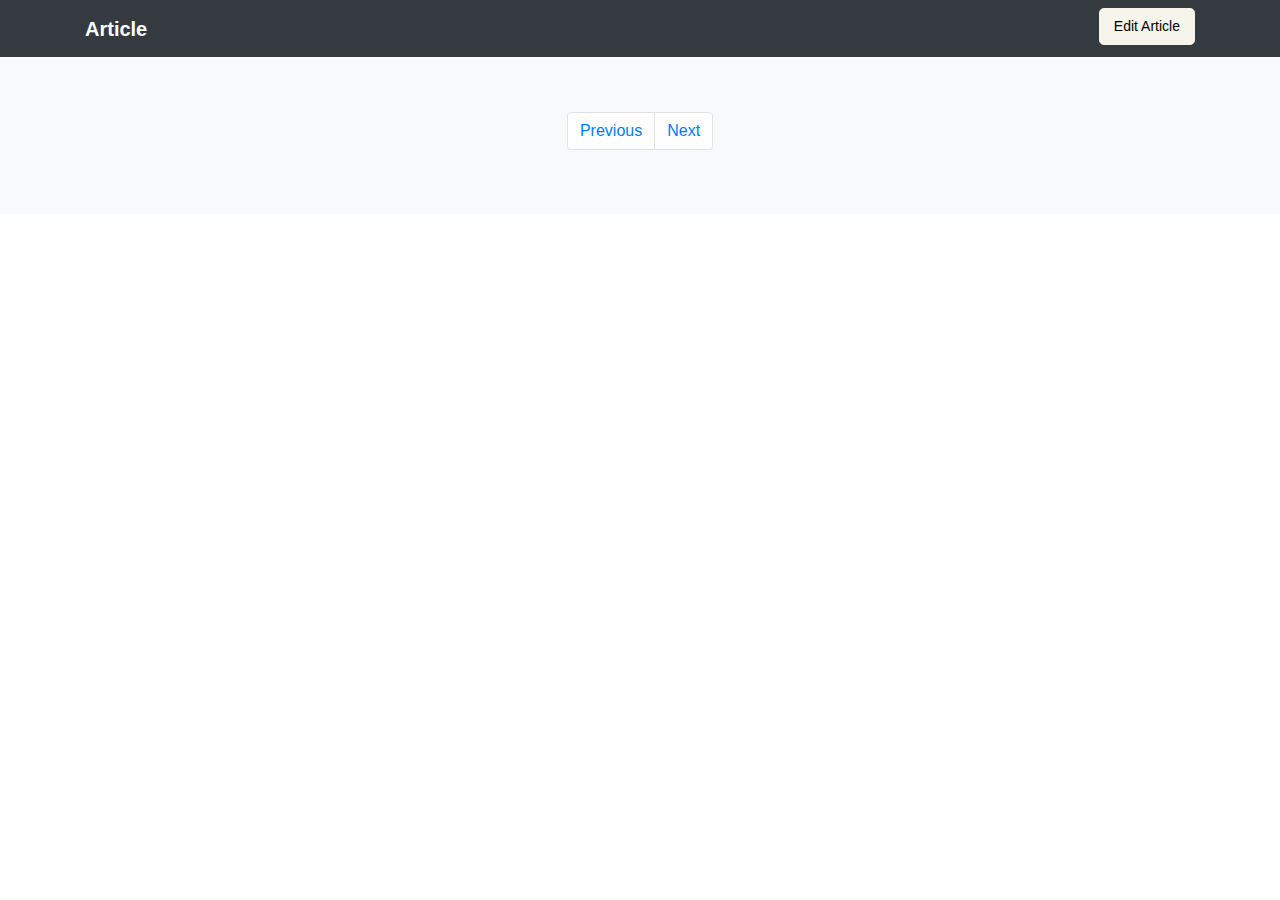
<file: index.html>
<!DOCTYPE html>
<html lang="en">
    <head>
        <meta charset="UTF-8">
        <meta name="viewport" content="width=device-width, initial-scale=1.0">
        <meta http-equiv="X-UA-Compatible" content="ie=edge">
        <title>Frontend Test</title>
        <!-- <link rel="stylesheet" href="https://maxcdn.bootstrapcdn.com/bootstrap/4.0.0/css/bootstrap.min.css" 
        integrity="sha384-Gn5384xqQ1aoWXA+058RXPxPg6fy4IWvTNh0E263XmFcJlSAwiGgFAW/dAiS6JXm"
         crossorigin="anonymous"> -->
         <link rel="stylesheet" href="css/style.css">
    </head>
    <body>
        <main role="main">
            <header>
                <div class="navbar">
                    <div class="container">
                        <a href="#" class="navbar-text">
                            <strong>Article</strong>
                        </a>
                        <button id="addArticleBtn" class="btn btn-article">Edit Article</button>
                    </div>
                </div>
            </header>
            
            <section class="articles">
                <div class="container">
                    <div class="row" id="row">
                    </div>
                    <nav>
                        <ul class="pagination">
                          <li class="page-item disabled">
                            <a id="previous" class="page-link" href="#">Previous</a>
                          </li>
                          <li class="page-item">
                            <a id="next" class="page-link" href="#">Next</a>
                          </li>
                        </ul>
                    </nav>
                </div>
            </section>

            
            <section class="add-article-form">
                <div class="container">
                    <form id="addArticle">
                        <div class="form-group">
                          <label for="author">Author</label>
                          <input type="text" class="form-style" id="author" placeholder="Enter Author" required>
                        </div>
                        <div class="form-group">
                          <label for="avatar">Avatar</label>
                          <input type="file" id="avatar" class="form-style" name="myImage" accept="image/x-png,image/jpeg" />
                        </div>
                        <div class="form-group">
                            <label for="title">Title</label>
                            <input type="text" class="form-style" id="title" placeholder="Enter Title" required>
                        </div>
                        <div class="form-group">
                        <label for="url">Url</label>
                        <input type="text" class="form-style" id="url" placeholder="Enter Url" required>
                        </div>
                        <button id="discardArticle" type="button" class="btn btn-discard">Discard</button>
                        <button type="submit" class="btn btn-submit">Submit</button>
                    </form>
                </div>
            </section>
            
        </main>
        
    <script type="module" src="./js/main.js"></script>
    </body>
</html>
</file>
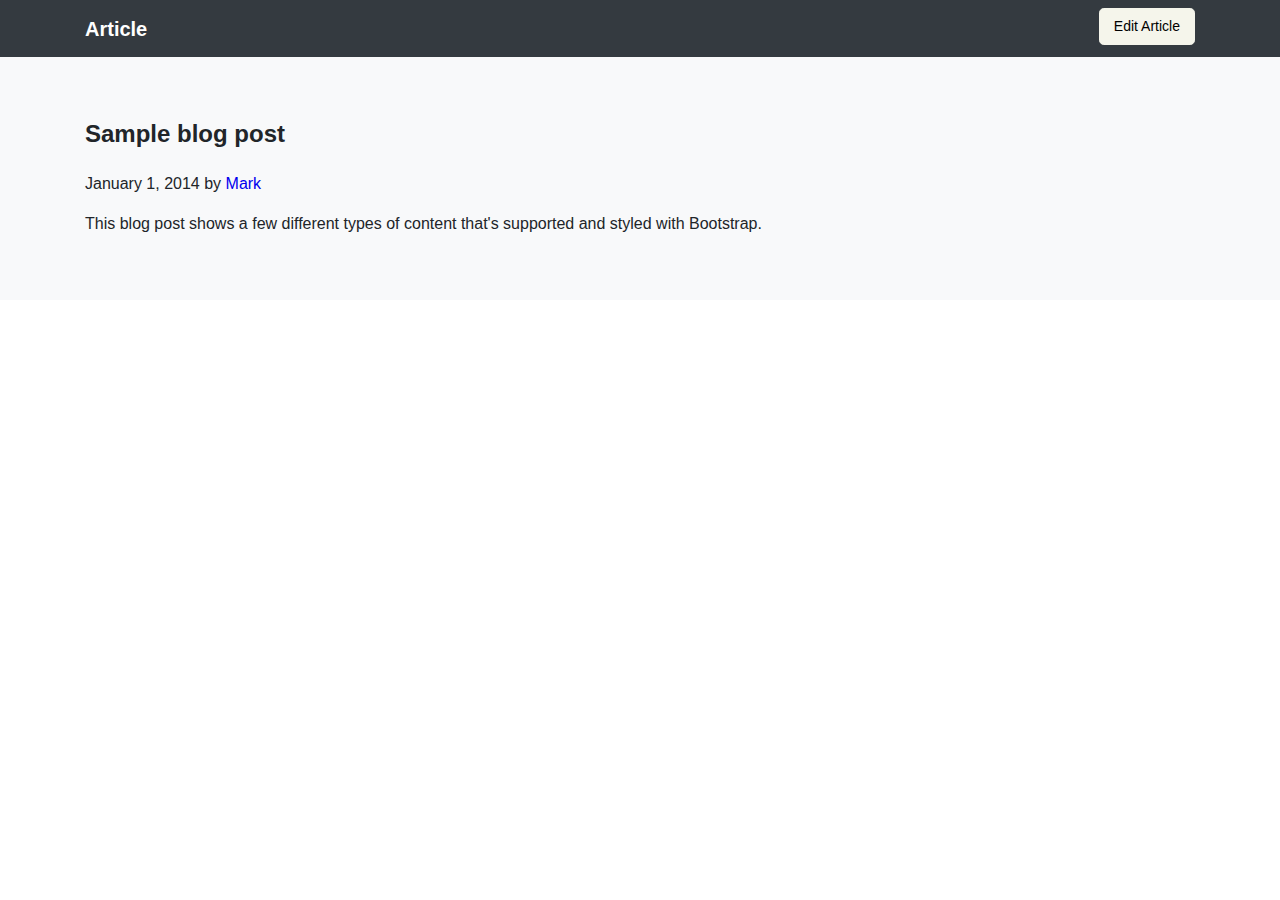
<file: articles.html>
<!DOCTYPE html>
<html lang="en">
    <head>
        <meta charset="UTF-8">
        <meta name="viewport" content="width=device-width, initial-scale=1.0">
        <meta http-equiv="X-UA-Compatible" content="ie=edge">
        <title>Frontend Test</title>
        <!-- <link rel="stylesheet" href="https://maxcdn.bootstrapcdn.com/bootstrap/4.0.0/css/bootstrap.min.css" 
        integrity="sha384-Gn5384xqQ1aoWXA+058RXPxPg6fy4IWvTNh0E263XmFcJlSAwiGgFAW/dAiS6JXm"
         crossorigin="anonymous"> -->
         <link rel="stylesheet" href="css/style.css">
    </head>
    <body>
        <main role="main">
            <header>
                <div class="navbar">
                    <div class="container">
                        <a href="#" class="navbar-text">
                            <strong>Article</strong>
                        </a>
                        <button id="addArticleBtn" class="btn btn-article">Edit Article</button>
                    </div>
                </div>
            </header>
            
            <section class="articles">
                <div class="container">
                    <div class="blog-main">
                        <div class="blog-post">
                            <h2 class="blog-post-title">Sample blog post</h2>
                            <p class="blog-post-meta">January 1, 2014 by <a href="#">Mark</a></p>
                            <p>This blog post shows a few different types of content that's supported and styled with Bootstrap.</p>
                        </div>
                    </div>
                </div>
            </section>

            
            <section class="add-article-form">
                <div class="container">
                    <form id="addArticle">
                        <div class="form-group">
                          <label for="author">Author</label>
                          <input type="text" class="form-style" id="author" placeholder="Enter Author" required>
                        </div>
                        <div class="form-group">
                          <label for="avatar">Avatar</label>
                          <input type="file" id="avatar" class="form-style" name="myImage" accept="image/x-png,image/jpeg" />
                        </div>
                        <div class="form-group">
                            <label for="title">Title</label>
                            <input type="text" class="form-style" id="title" placeholder="Enter Title" required>
                        </div>
                        <div class="form-group">
                        <label for="url">Url</label>
                        <input type="text" class="form-style" id="url" placeholder="Enter Url" required>
                        </div>
                        <button id="discardArticle" type="button" class="btn btn-discard">Discard</button>
                        <button type="submit" class="btn btn-submit">Save</button>
                    </form>
                </div>
            </section>
            
        </main>
        
    <script type="module" src="./js/main.js"></script>
    </body>
</html>
</file>
<file: css/style.css>
*{
    box-sizing: border-box;
}

body {
    margin: 0;
    font-family: -apple-system,BlinkMacSystemFont,"Segoe UI",Roboto,"Helvetica Neue",Arial,sans-serif,"Apple Color Emoji","Segoe UI Emoji","Segoe UI Symbol";
    font-size: 1rem;
    font-weight: 400;
    line-height: 1.5;
    color: #212529;
    text-align: left;
    background-color: #fff;
}

header{
    position: fixed;
    right: 0;
    left: 0;
    z-index: 1030;
}

a {
    text-decoration: none;
    background-color: transparent;
}

img {
    vertical-align: middle;
    border-style: none;
}

button{
    text-transform: none;
    overflow: visible;
    margin: 0;

}

p {
    margin-top: 0;
    margin-bottom: 1rem;
}

label {
    display: inline-block;
    margin-bottom: .5rem;
}

.container {
    width: 100%;
    padding-right: 15px;
    padding-left: 15px;
    margin-right: auto;
    margin-left: auto;
}

.navbar{
    position: relative;
    background-color: #343a40;
    display: flex;
    flex-wrap: wrap;
    align-items: center;
    justify-content: space-between;
    padding: .5rem 1rem;
}

.navbar > .container {
    display: flex;
    flex-wrap: wrap;
    align-items: center;
    justify-content: space-between;
}

.navbar-text {
    padding-top: .3125rem;
    padding-bottom: .3125rem;
    margin-right: 1rem;
    font-size: 1.25rem;
    color: #fff;
}

.articles {
    padding-bottom: 3rem;
    padding-top: 6rem;
    background-color: #f8f9fa;
}

.row{  
    display: flex;
    flex-wrap: wrap;
    margin-right: -15px;
    margin-left: -15px;
}

.col{
    position: relative;
    width: 100%;
    min-height: 1px;
    padding-right: 15px;
    padding-left: 15px;
}

.article-card {
    position: relative;
    display: -webkit-box;
    display: -ms-flexbox;
    display: flex;
    -webkit-box-orient: vertical;
    -webkit-box-direction: normal;
    -ms-flex-direction: column;
    flex-direction: row-reverse;
    min-width: 0;
    word-wrap: break-word;
    background-color: #fff;
    background-clip: border-box;
    border: 1px solid rgba(0,0,0,.125);
    border-radius: .25rem;
    margin-bottom: 1.5rem!important;
    box-shadow: 0 0.25rem 0.75rem rgba(0, 0, 0, .05);
}

.article-avatar{
    height: 168px;
    width: 168px;
    padding-top: 20px;
    padding-right: 20px;
}

.article-body {
    -webkit-box-flex: 1;
    -ms-flex: 1 1 auto;
    flex: 1 1 auto;
    padding: 1.25rem;
}

.btn {
    padding: .25rem .5rem;
    font-size: 14px;
    line-height: 1.5;
    border-radius: .2rem;
    margin-left: 3px;
    margin-bottom: 4px;
    color: #6c757d;
    background-color: transparent;
    background-image: none;
    border: 1px solid #6c757d;
    transition: color .15s ease-in-out,background-color .15s ease-in-out,border-color .15s ease-in-out,box-shadow .15s ease-in-out;
}

.btn-article{
    color: #000;
    background-color: #f5f5eb;
    border-color: #f5f5eb;
    padding: 7px 14px;
    font-size: 14px;
    line-height: 1.5;
    border-radius: .3rem; 
}

.btn:hover {
    color: #fff;
    background-color: #6c757d;
    border-color: #6c757d;
}

.btn-edit{
    color: #fff;
    background-color: #0d6f24;
    border-color: #0d6f24;
}

.btn-edit:hover {
    color: #fff;
    background-color: #218838;
    border-color: #1e7e34;
}

.btn-red{
    color: #fff;
    background-color: #ab2834;
    border-color: #ab2834;
}

.btn-red:hover {
    color: #fff;
    background-color: #c82333;
    border-color: #bd2130;
}

.pagination{
    display: flex;
    padding-left: 0;
    list-style: none;
    border-radius: .25rem;
    justify-content: center!important;
}
.page-link {
    position: relative;
    display: block;
    padding: .5rem .75rem;
    margin-left: -1px;
    line-height: 1.25;
    color: #007bff;
    background-color: #fff;
    border: 1px solid #dee2e6;
}
.page-item:first-child .page-link {
    margin-left: 0;
    border-top-left-radius: .25rem;
    border-bottom-left-radius: .25rem;
}

.page-item:last-child .page-link {
    border-top-right-radius: .25rem;
    border-bottom-right-radius: .25rem;
}

.page-link:hover {
    color: #0056b3;
    text-decoration: none;
    background-color: #e9ecef;
    border-color: #dee2e6;
}

.add-article-form{
    display: none;
}
.add-article-form form {
    padding-bottom: 3rem;
    padding-top: 6rem;
    max-width: 350px;
    margin-left: auto;
    margin-right: auto;
}

.form-group{
    margin-bottom: 1rem;
}

.form-style {
    display: block;
    width: 100%;
    padding: .375rem .75rem;
    font-size: 1rem;
    line-height: 1.5;
    color: #495057;
    background-color: #fff;
    background-clip: padding-box;
    border: 1px solid #ced4da;
    border-radius: .25rem;
    transition: border-color .15s ease-in-out,box-shadow .15s ease-in-out;
}

@media screen and  (min-width: 576px){
    .container {
        max-width: 540px;
    }
    .article-avatar{
        padding-bottom: 20px;
        padding-left: 20px;
    }
}

@media screen and  (min-width: 768px){
    .container {
        max-width: 720px;
    }
    .col {
        -webkit-box-flex: 0;
        -ms-flex: 0 0 33.333333%;
        flex: 0 0 33.333333%;
        max-width: 33.333333%;
    }
    
}

@media screen and  (min-width: 992px){
    .container {
        max-width: 960px;
    }
}
@media screen and  (min-width: 1200px){
    .container {
        max-width: 1140px;
    }
}
</file>
